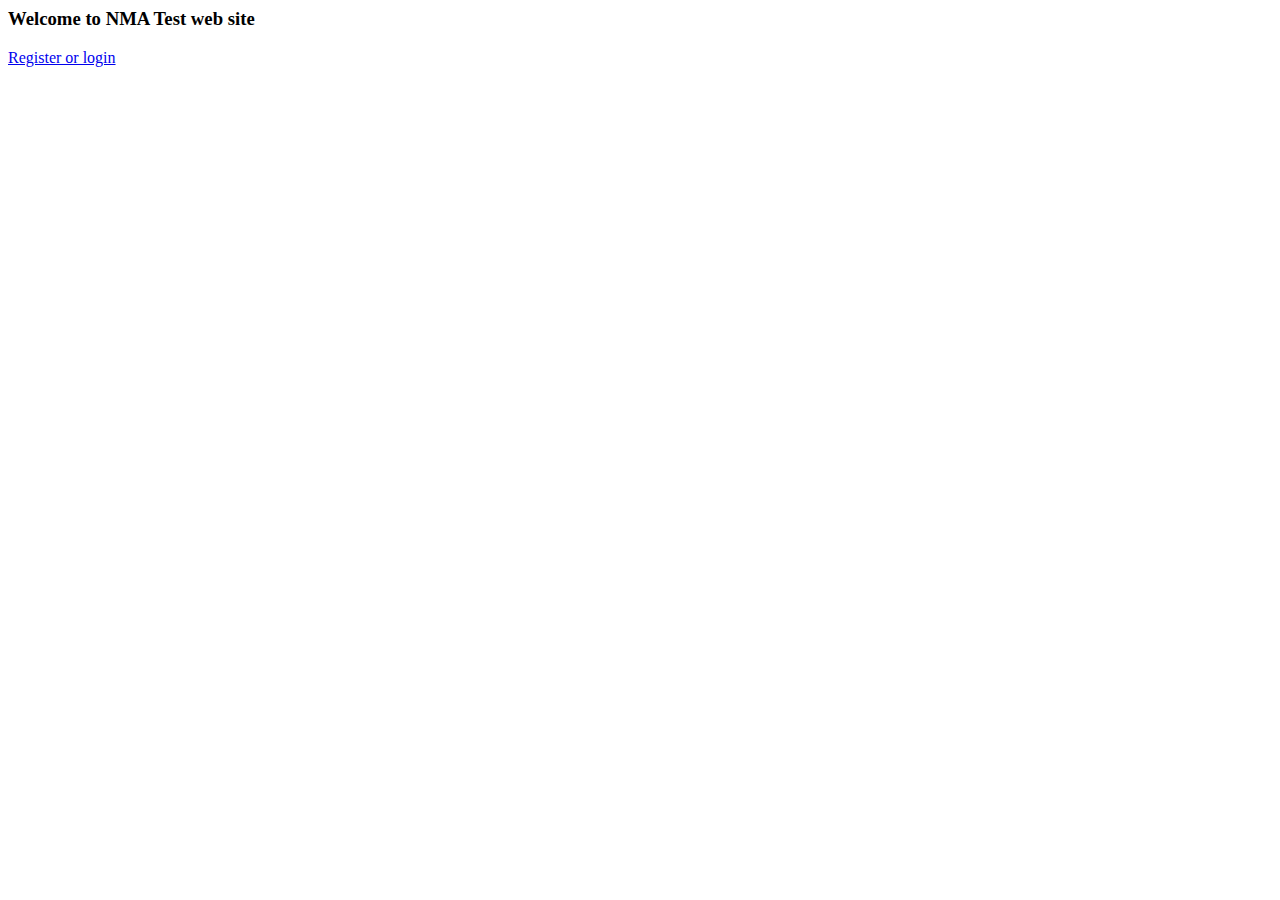
<file: index.html>
<body>
    <h3> Welcome to NMA Test web site</h3>
    <p><a href= "https://ccontipelab.auth.us-east-1.amazoncognito.com/login?client_id=1da7980cpvjdjfq4km0np041v1&response_type=code&scope=email+openid&redirect_uri=http://localhost:8000/logged_in.html"> Register or login </a></p>
</body>
</file>
